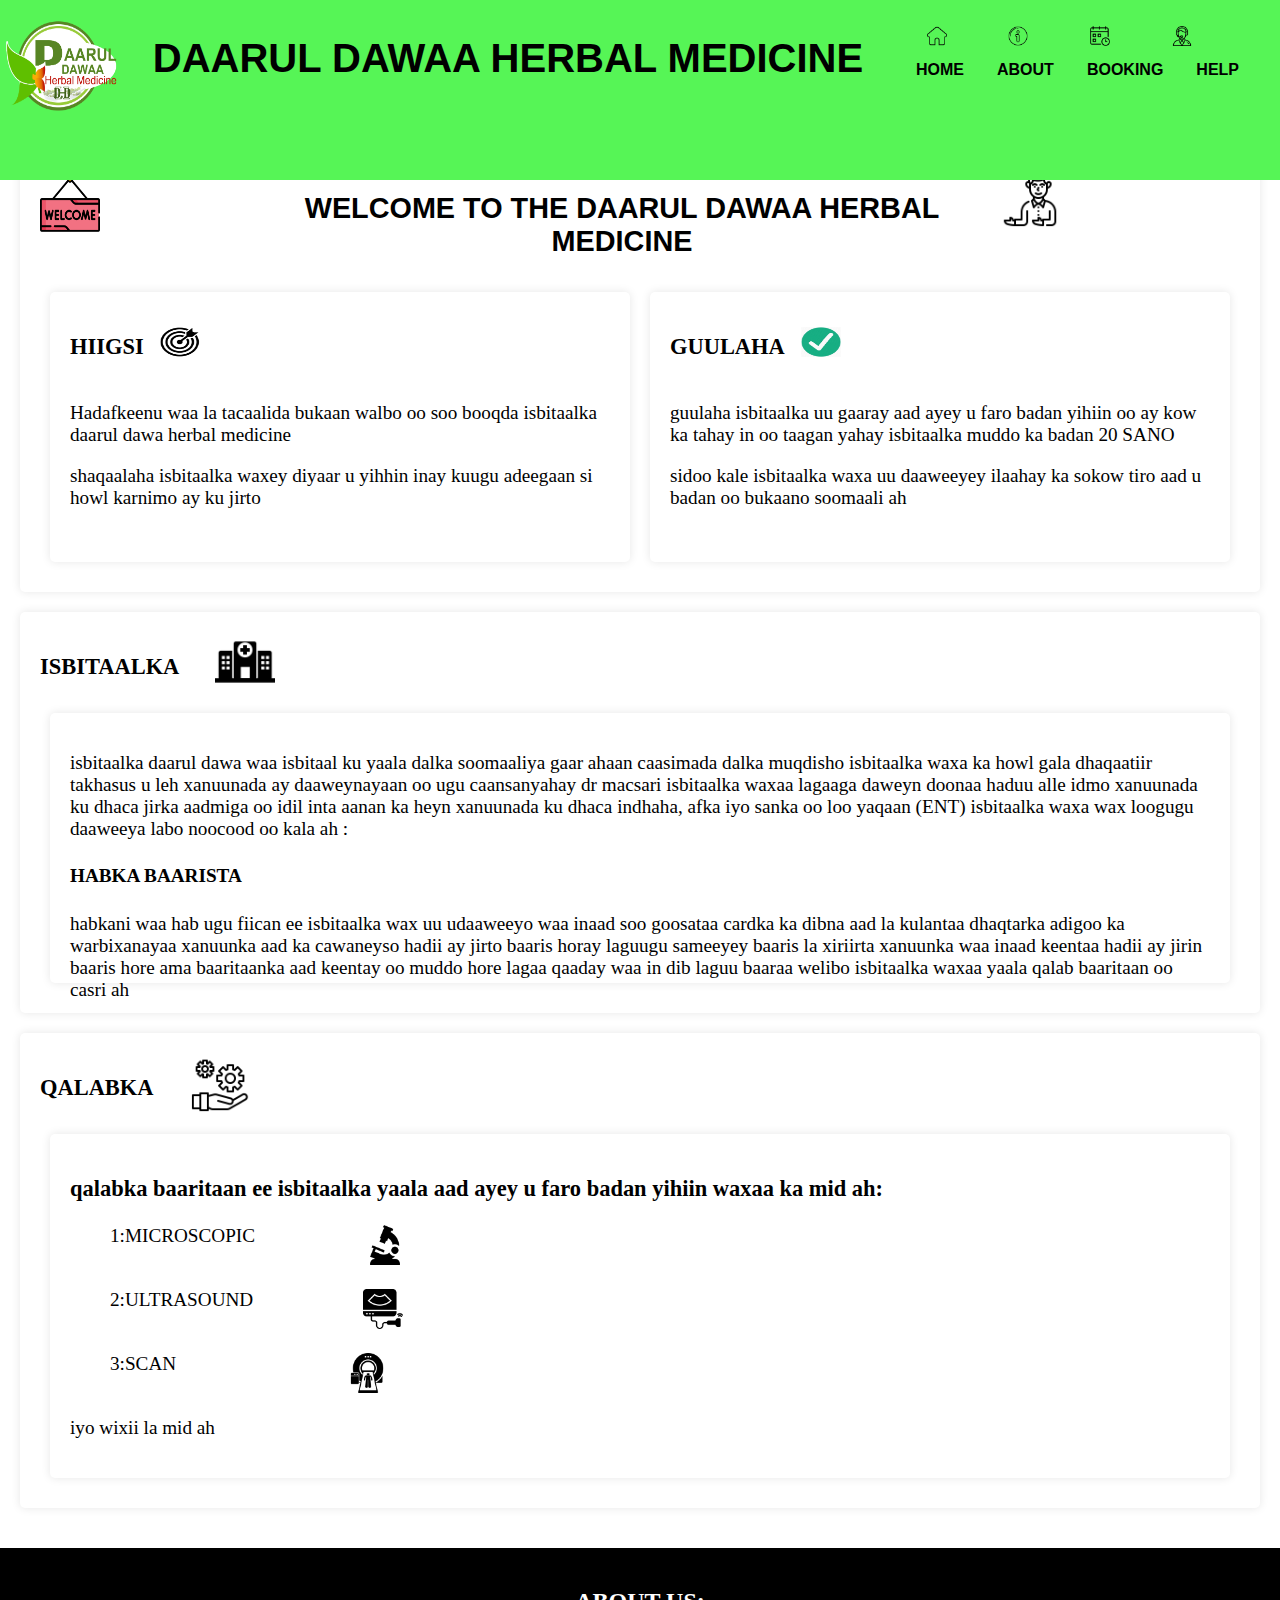
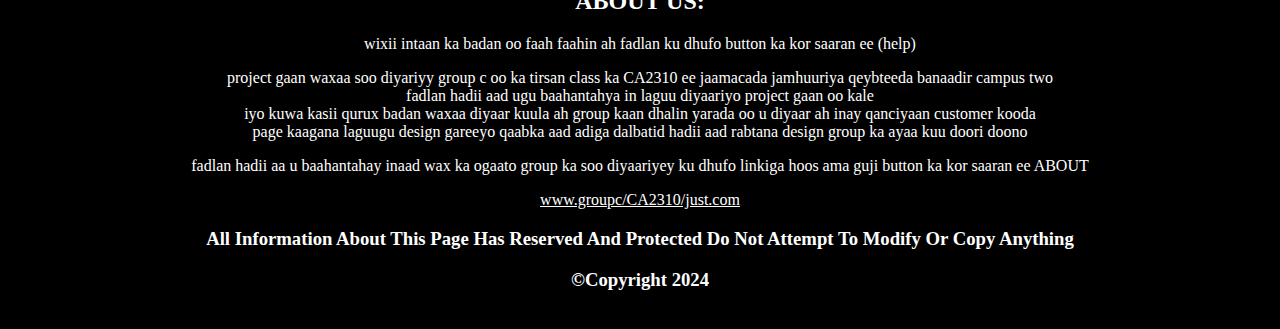
<file: index.html>
<!DOCTYPE html>
<html lang="en">
<head>
    <meta charset="UTF-8">
    <meta name="viewport" content="width=device-width, initial-scale=1.0">
    <title>DAARUL DAWAA</title>
    <link rel="stylesheet" href="groupc.css">
</head>
<body>
    <div class="container1">
        <header>
            <img src="logd.png" alt="logo" width="120px" height="100px">
            <h1>
                DAARUL DAWAA HERBAL MEDICINE
            </h1>
            <!-- cabdi samad maxmed  -->
        </header>
        <nav>
            <img src="home-button.png" alt="home icon" width="20px" height="20px">
            <img src="about.png" alt="about icon" width="20px" height="20px">
            <img src="event.png" alt="booking icon" width="20px" height="20px">
            <img src="support.png" alt="help icon" width="20px" height="20px"><br>
            <a href="home.html">HOME</a>
            <a href="about.html">ABOUT</a>
            <a href="booking.html">BOOKING</a>     
            <a href="help.html">HELP</a>
        </nav>
    </div>
    <main>
        <section id="welcome">
            <div class="hll">
                <img src="welcome-back.png" alt="welcome icon" width="60px" height="70px">
                <h2 class="daaru">WELCOME TO THE DAARUL DAWAA HERBAL MEDICINE</h2>
                <img src="usher.png" alt="welcome icon" width="60px" height="60px">
            </div>
            <div class="flexcontainer">
                <article>
                    <div class="hy">
                        <h3>HIIGSI</h3>
                        <img src="mission-icon.png" alt="aim" width="40px" height="30px">
                    </div>
                    <p>Hadafkeenu waa la tacaalida bukaan walbo oo soo booqda isbitaalka daarul dawa herbal medicine</p>
                    <p>shaqaalaha isbitaalka waxey diyaar u yihhin inay kuugu adeegaan si howl karnimo ay ku jirto</p>
                </article>
                <article>
                    <div class="hy">
                        <h3>GUULAHA</h3>
                        <img src="succes.jpg" alt="succes" width="40px" height="30px">
                    </div>
                    <p>guulaha isbitaalka uu gaaray aad ayey u faro badan yihiin oo ay kow ka tahay in oo taagan yahay isbitaalka muddo ka badan <span>20 SANO</span></p>
                    <p>sidoo kale isbitaalka waxa uu daaweeyey ilaahay ka sokow tiro aad u badan oo bukaano soomaali ah</p>
                    
                </article>

            </div>
        </section>
        <section id="helloe">
            <div class="hll">
                <h3>ISBITAALKA</h3>
                <img src="hospital-buildings.png" alt="hospital icon" width="60" height="60">
            </div>
            <div class="flexcontainer">
               
            <article>
                <p>
                    isbitaalka daarul dawa waa isbitaal ku yaala dalka soomaaliya gaar ahaan caasimada dalka muqdisho
                    isbitaalka waxa ka howl gala dhaqaatiir takhasus u leh xanuunada ay daaweynayaan oo ugu caansanyahay dr macsari
                    isbitaalka waxaa lagaaga daweyn doonaa haduu alle idmo xanuunada ku dhaca jirka aadmiga oo idil inta aanan ka heyn
                    xanuunada ku dhaca indhaha, afka iyo sanka oo loo yaqaan (ENT)
                    isbitaalka waxa wax loogugu daaweeya labo noocood oo kala ah :
                    <h4>HABKA BAARISTA</h2>
                    habkani waa hab ugu fiican ee isbitaalka wax uu udaaweeyo waa inaad soo goosataa cardka ka dibna aad la kulantaa
                    dhaqtarka adigoo ka warbixanayaa xanuunka aad ka cawaneyso hadii ay jirto baaris horay laguugu sameeyey
                    baaris la xiriirta xanuunka waa inaad keentaa hadii ay jirin baaris hore ama baaritaanka aad keentay oo muddo 
                    hore lagaa qaaday waa in dib laguu baaraa welibo isbitaalka waxaa yaala qalab baaritaan oo casri ah  
                </p><br>

            </article>
            </div>
            
        </section>
        <section id="baaris">
                <div class="hll">
                    <h3>QALABKA</h3>
                    <img src="support (1).png" alt="equipment icon" width="60px" height="60px">
                </div>
               <div class="CBD">
                <article>
                    <h3>qalabka baaritaan ee isbitaalka yaala aad ayey u faro badan yihiin waxaa ka mid ah:</h3>
                    <ul class="digno">
                        <li>1:MICROSCOPIC</li>
                        <li><img src="microscope.png" alt="microscopic icon" width="40px" height="40px"></li>
                    </ul>
                    <ul class="digno">
                        <li>2:ULTRASOUND</li>
                        <li><img src="ultrasound-machine.png" alt="ultrasound icon" width="40px" height="40px"></li>
                    </ul>
                    <ul class="scan">
                        <li>3:SCAN</li>
                        <li><img src="machine.png" alt="scan icon" width="40px" height="40px"></li>
                    </ul>
                    <p> iyo wixii la mid ah</p>
                </article>
                
               </div>
         

        </section>

    </main>

    </main>
    <footer>
        <h2>ABOUT US:</h2>
            <P>
                wixii intaan ka badan oo faah faahin ah fadlan ku dhufo button ka kor saaran ee (help)
            </P>
            <p>
                project gaan waxaa soo diyariyy group c
                oo ka tirsan class ka CA2310 ee jaamacada jamhuuriya 
                qeybteeda banaadir campus two <br>
                fadlan hadii aad ugu baahantahya in laguu diyaariyo project gaan oo kale <br>
                iyo kuwa kasii qurux badan waxaa diyaar kuula ah group kaan dhalin yarada oo u diyaar ah 
                inay qanciyaan customer kooda <br> page kaagana laguugu design gareeyo qaabka aad adiga dalbatid
                hadii aad rabtana design group ka ayaa kuu doori doono
            </p>
            <p> 
                fadlan hadii aa u baahantahay inaad wax ka ogaato group ka soo diyaariyey ku dhufo linkiga hoos 
                ama guji button ka kor saaran ee ABOUT
            </p>
            <a href="about.html">www.groupc/CA2310/just.com</a>
            <h3>All Information about this page has reserved and protected do not attempt to modify or copy anything </h3>
            <h3 class="last">&copy;copyright 2024</h3>



    </footer>
</body>
</html>
</file>
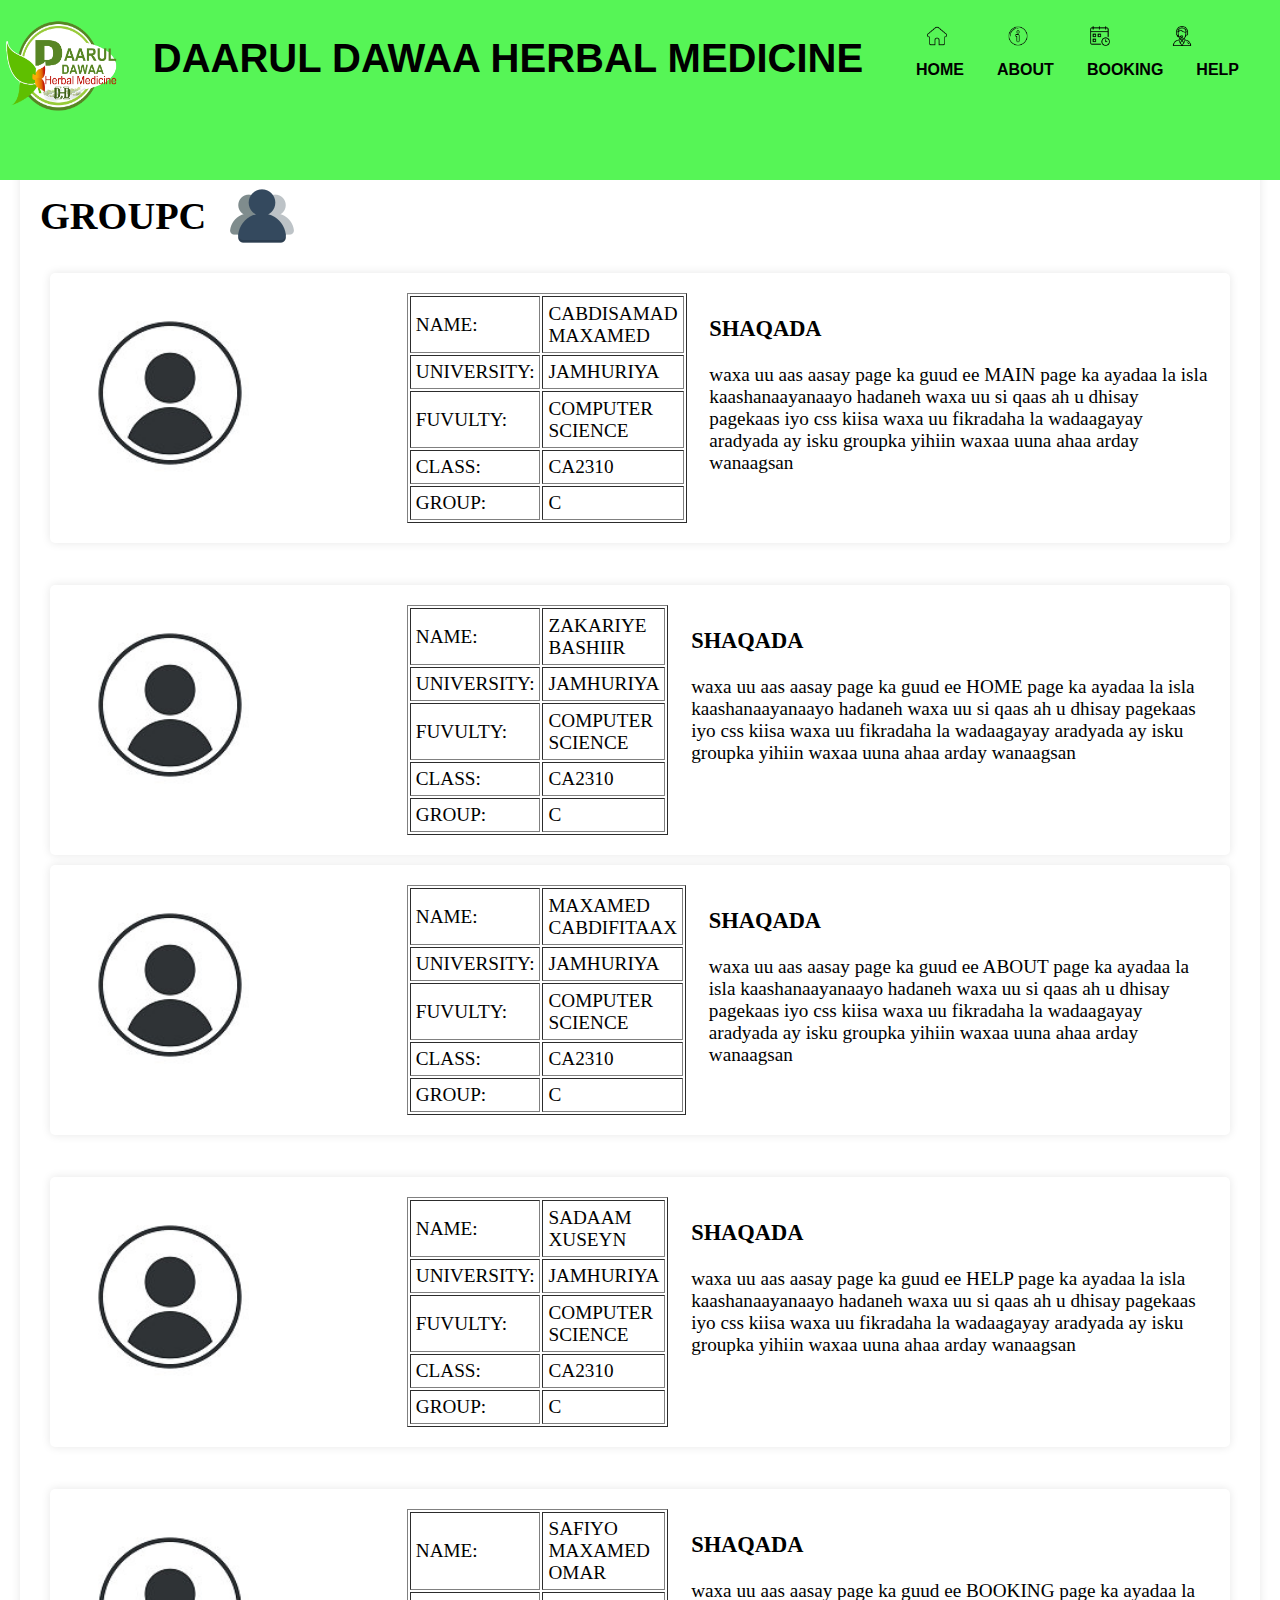
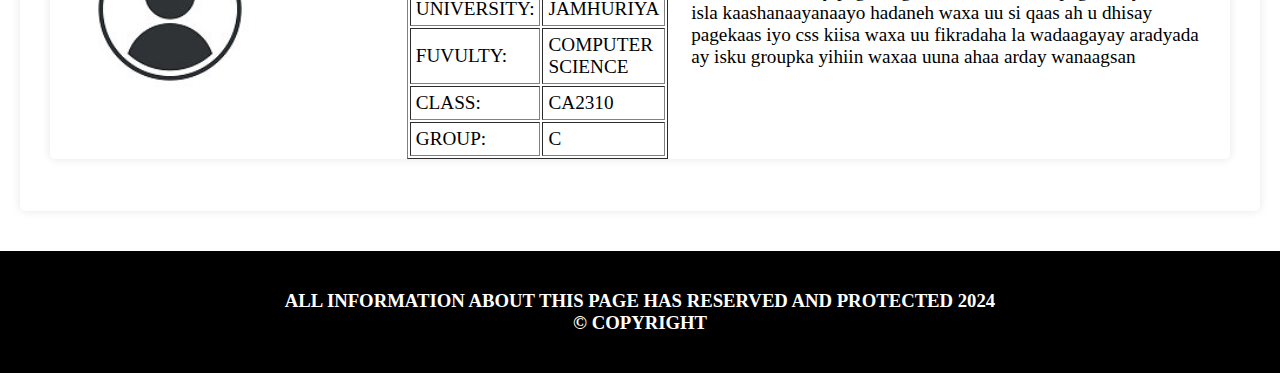
<file: about.html>
<!DOCTYPE html>
<html lang="en">
<head>
    <meta charset="UTF-8">
    <meta name="viewport" content="width=device-width, initial-scale=1.0">
    <title>ABOUT</title>
    <style>

    </style>
    <link rel="stylesheet" href="groupc.css">
</head>
<body>
    <div class="container1">
        <header>
            <img src="logd.png" alt="logo" width="120px" height="100px">
            <h1>
                DAARUL DAWAA HERBAL MEDICINE
            </h1>
        </header>
        <nav>
            <img src="home-button.png" alt="home icon" width="20px" height="20px">
            <img src="about.png" alt="about icon" width="20px" height="20px">
            <img src="event.png" alt="booking icon" width="20px" height="20px">
            <img src="support.png" alt="help icon" width="20px" height="20px"><br>
            <a href="home.html">HOME</a>
            <a href="about.html">ABOUT</a>
            <a href="booking.html">BOOKING</a>     
            <a href="help.html">HELP</a>
        </nav>
    </div>
    <main>
        <section>
           <div class="group1">
            <h1> GROUPC</h1>
           <img src="group img.webp" alt="group icon">
           </div>
           <article class="profile">
            <img src="profile img.jpg" alt="profile icon" width="200px" height="200px">
            <table border="1px">
                <tr>
                    <td>NAME:</td>
                    <td>CABDISAMAD MAXAMED</td>
                </tr>
                <tr>
                    <td>UNIVERSITY:</td>
                    <td>JAMHURIYA</td>
                </tr>
                <tr>
                    <td>FUVULTY:</td>
                    <td>COMPUTER SCIENCE</td>
                </tr>
                <tr>
                    <td>CLASS:</td>
                    <td>CA2310</td>
                </tr>
                <tr>
                    <td>GROUP:</td>
                    <td>C</td>
                </tr>
            </table>
            <article class="shaqada">
                <h3>SHAQADA</h3>
                <p>waxa uu aas aasay page ka guud ee MAIN page ka ayadaa la isla kaashanaayanaayo hadaneh waxa uu si qaas ah u dhisay pagekaas
                    iyo css kiisa waxa uu fikradaha la wadaagayay aradyada ay isku groupka yihiin waxaa uuna ahaa arday wanaagsan
                </p>
            </article>
           </article><br>
           <article class="profile">
            <img src="profile img.jpg" alt="profile icon" width="200px" height="200px">
            <table border="1px">
                <tr>
                    <td>NAME:</td>
                    <td>ZAKARIYE BASHIIR</td>
                </tr>
                <tr>
                    <td>UNIVERSITY:</td>
                    <td>JAMHURIYA</td>
                </tr>
                <tr>
                    <td>FUVULTY:</td>
                    <td>COMPUTER SCIENCE</td>
                </tr>
                <tr>
                    <td>CLASS:</td>
                    <td>CA2310</td>
                </tr>
                <tr>
                    <td>GROUP:</td>
                    <td>C</td>
                </tr>
            </table>
            <article class="shaqada">
                <h3>SHAQADA</h3>
                <p>waxa uu aas aasay page ka guud ee HOME page ka ayadaa la isla kaashanaayanaayo hadaneh waxa uu si qaas ah u dhisay pagekaas
                    iyo css kiisa waxa uu fikradaha la wadaagayay aradyada ay isku groupka yihiin waxaa uuna ahaa arday wanaagsan
                </p>
            </article>
           </article>
           <article class="profile">
            <img src="profile img.jpg" alt="profile icon" width="200px" height="200px">
            <table border="1px">
                <tr>
                    <td>NAME:</td>
                    <td>MAXAMED CABDIFITAAX</td>
                </tr>
                <tr>
                    <td>UNIVERSITY:</td>
                    <td>JAMHURIYA</td>
                </tr>
                <tr>
                    <td>FUVULTY:</td>
                    <td>COMPUTER SCIENCE</td>
                </tr>
                <tr>
                    <td>CLASS:</td>
                    <td>CA2310</td>
                </tr>
                <tr>
                    <td>GROUP:</td>
                    <td>C</td>
                </tr>
            </table>
            <article class="shaqada">
                <h3>SHAQADA</h3>
                <p>waxa uu aas aasay page ka guud ee ABOUT page ka ayadaa la isla kaashanaayanaayo hadaneh waxa uu si qaas ah u dhisay pagekaas
                    iyo css kiisa waxa uu fikradaha la wadaagayay aradyada ay isku groupka yihiin waxaa uuna ahaa arday wanaagsan
                </p>
            </article>
           </article><br>
           <article class="profile">
            <img src="profile img.jpg" alt="profile icon" width="200px" height="200px">
            <table border="1px">
                <tr>
                    <td>NAME:</td>
                    <td>SADAAM XUSEYN</td>
                </tr>
                <tr>
                    <td>UNIVERSITY:</td>
                    <td>JAMHURIYA</td>
                </tr>
                <tr>
                    <td>FUVULTY:</td>
                    <td>COMPUTER SCIENCE</td>
                </tr>
                <tr>
                    <td>CLASS:</td>
                    <td>CA2310</td>
                </tr>
                <tr>
                    <td>GROUP:</td>
                    <td>C</td>
                </tr>
            </table>
            <article class="shaqada">
                <h3>SHAQADA</h3>
                <p>waxa uu aas aasay page ka guud ee HELP page ka ayadaa la isla kaashanaayanaayo hadaneh waxa uu si qaas ah u dhisay pagekaas
                    iyo css kiisa waxa uu fikradaha la wadaagayay aradyada ay isku groupka yihiin waxaa uuna ahaa arday wanaagsan
                </p>
            </article>
           </article><br>
           <article class="profile">
            <img src="profile img.jpg" alt="profile icon" width="200px" height="200px">
            <table border="1px">
                <tr>
                    <td>NAME:</td>
                    <td>SAFIYO MAXAMED OMAR</td>
                </tr>
                <tr>
                    <td>UNIVERSITY:</td>
                    <td>JAMHURIYA</td>
                </tr>
                <tr>
                    <td>FUVULTY:</td>
                    <td>COMPUTER SCIENCE</td>
                </tr>
                <tr>
                    <td>CLASS:</td>
                    <td>CA2310</td>
                </tr>
                <tr>
                    <td>GROUP:</td>
                    <td>C</td>
                </tr>
            </table>
            <article class="shaqada">
                <h3>SHAQADA</h3>
                <p>waxa uu aas aasay page ka guud ee BOOKING page ka ayadaa la isla kaashanaayanaayo hadaneh waxa uu si qaas ah u dhisay pagekaas
                    iyo css kiisa waxa uu fikradaha la wadaagayay aradyada ay isku groupka yihiin waxaa uuna ahaa arday wanaagsan
                </p>
            </article>
           </article><br>
        </section>
    </main>
    <footer>
        <p>
            <h3>
                ALL INFORMATION ABOUT THIS PAGE HAS RESERVED AND PROTECTED 2024<br>
                &copy; COPYRIGHT
            </h3>
        </p>
    </footer>
</body>
</html>
</file>
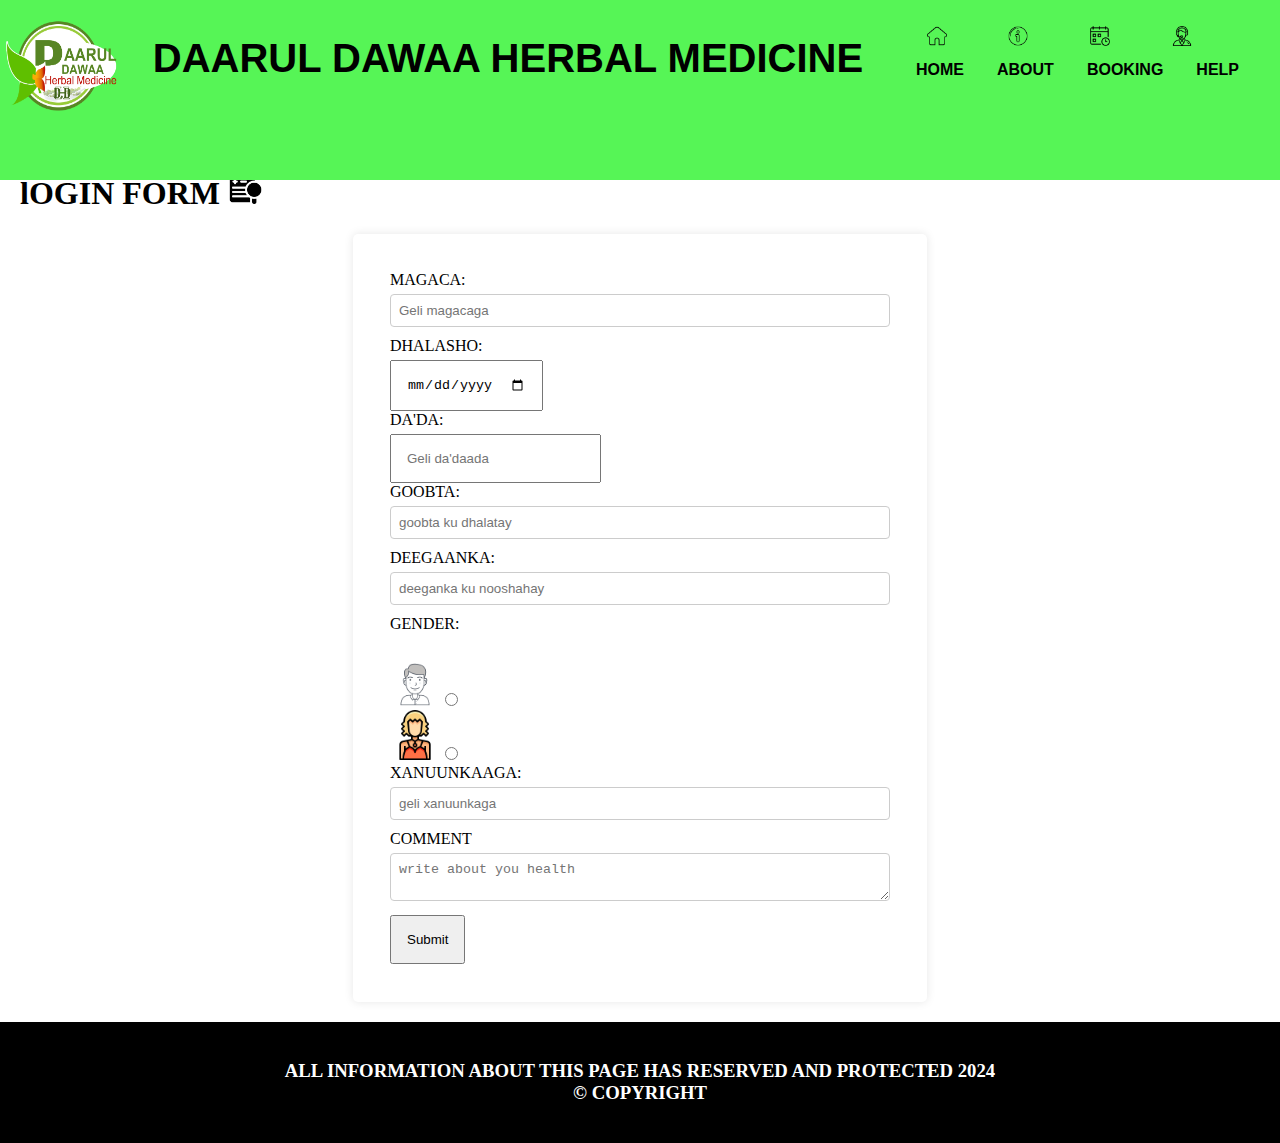
<file: booking.html>
<!DOCTYPE html>
<html lang="en">
<head>
    <meta charset="UTF-8">
    <meta name="viewport" content="width=device-width, initial-scale=1.0">
    <title>BOOKING</title>
    <link rel="stylesheet" href="groupc.css">
</head>
<body>
    <div class="container1">
        <header>
            <img src="logd.png" alt="logo" width="120px" height="100px">
            <h1>
                DAARUL DAWAA HERBAL MEDICINE
            </h1>
        </header>
        <nav>
            <img src="home-button.png" alt="home icon" width="20px" height="20px">
            <img src="about.png" alt="about icon" width="20px" height="20px">
            <img src="event.png" alt="booking icon" width="20px" height="20px">
            <img src="support.png" alt="help icon" width="20px" height="20px"><br>
            <a href="home.html">HOME</a>
            <a href="about.html">ABOUT</a>
            <a href="booking.html">BOOKING</a>     
            <a href="help.html">HELP</a>
        </nav>
    </div>
    <main>
        <h1>lOGIN FORM <img src="diagnostic.png" alt="form" width="35px" height="35px"></h1>
        <form id="form">
            <label for="NAME">MAGACA:</label>
            <input type="text" name="NAME" id="NAME" placeholder="Geli magacaga"><br>
            <label for="dob">DHALASHO:</label>
            <input type="date" name="dob" id="dob"><br>
            <label for="DA'DA">DA'DA:</label>
            <input type="number" name="DA'DA" id="DA'DA" placeholder="Geli da'daada"><br>
            <label for="GOOBTA">GOOBTA:</label>
            <input type="text" name="GOOBTA" id="GOOBTA" placeholder="goobta ku dhalatay"><br>
            <label for="DEEGAANKA">DEEGAANKA:</label>
            <input type="text" name="DEEGAANKA" id="DEEGAANKA" placeholder="deeganka ku nooshahay"><br>
            <label for="gender">GENDER:</label><br>
            <img src="profile img.webp" alt="male icon" width="50px" height="50px"><input type="radio" name="gender" id="gender" value="male"><br>
            <img src="profile img2.webp" alt="male icon" width="50px" height="50px"><input type="radio" name="gender" id="gender" value="female"><br>
            <label for="xanuun">XANUUNKAAGA:</label>
            <input type="text" list="xanun" name="xanuun" id="xanuun" placeholder="geli xanuunkaga">
            <datalist id="xanun">
                <option value="malaariyo">malaariyo</option>
                <option value="tiifoow">tiifoow</option>
                <option value="hiv">hiv</option>
                <option value="corona">corona</option>
                <option value="hergab">hergab</option>
            </datalist>
                
            </select>
            <label for="comment"> COMMENT</label>
            <textarea name="comment" id="comment" placeholder="write about you health" maxlength="200"></textarea>
            <input type="submit" name="submit" id="submit">

        </form>
    </main>
    <footer>
        <p>
            <h3>
                ALL INFORMATION ABOUT THIS PAGE HAS RESERVED AND PROTECTED 2024<br>
                &copy; COPYRIGHT
            </h3>
        </p>
    </footer>
</body>
</html>
</file>
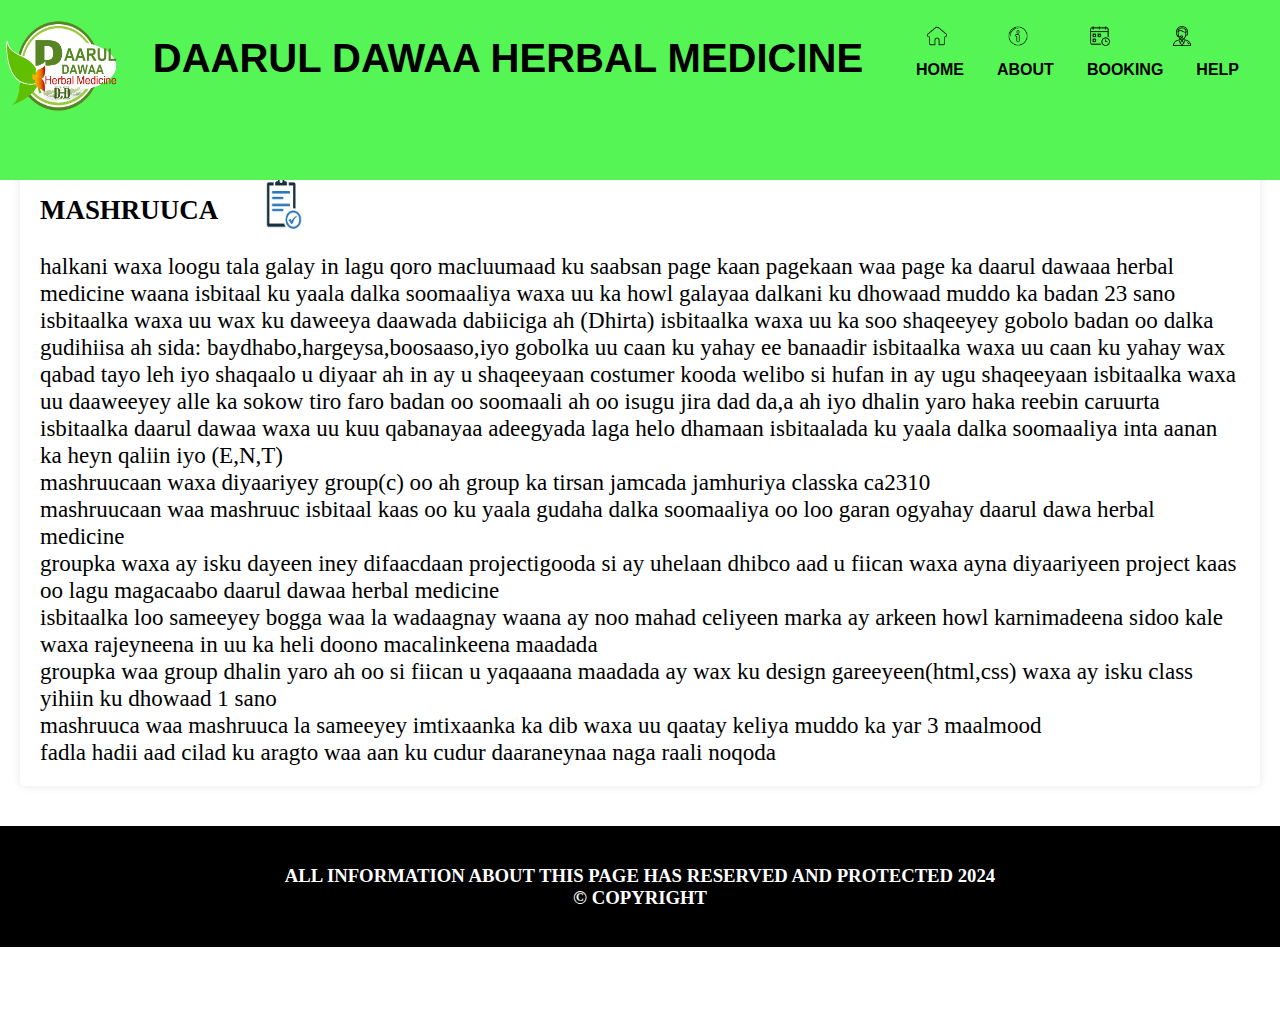
<file: help.html>
<!DOCTYPE html>
<html lang="en">
<head>
    <meta charset="UTF-8">
    <meta name="viewport" content="width=device-width, initial-scale=1.0">
    <title>HELP</title>
    <link rel="stylesheet" href="groupc.css">
</head>
<body>
    <div class="container1">
        <header>
            <img src="logd.png" alt="logo" width="120px" height="100px">
            <h1>
                DAARUL DAWAA HERBAL MEDICINE
            </h1>
        </header>
        <nav>
            <img src="home-button.png" alt="home icon" width="20px" height="20px">
            <img src="about.png" alt="about icon" width="20px" height="20px">
            <img src="event.png" alt="booking icon" width="20px" height="20px">
            <img src="support.png" alt="help icon" width="20px" height="20px"><br>
            <a href="home.html">HOME</a>
            <a href="about.html">ABOUT</a>
            <a href="booking.html">BOOKING</a>     
            <a href="help.html">HELP</a>
        </nav>
    </div>
    <main>
        <section>
            <div class="qoraal">
                <div class="hll">
                    <h3>MASHRUUCA</h3>
                <img src="project img8.jpg" alt="project icon" width="60px" height="70px">
                </div>
                halkani waxa loogu tala galay in lagu qoro macluumaad ku saabsan page kaan 
                pagekaan waa page ka daarul dawaaa herbal medicine waana isbitaal ku yaala dalka soomaaliya 
                waxa uu ka howl galayaa dalkani ku dhowaad muddo ka badan 23 sano isbitaalka waxa uu wax ku daweeya 
                daawada dabiiciga ah (Dhirta) isbitaalka waxa uu ka soo shaqeeyey gobolo badan oo dalka gudihiisa ah 
                sida: baydhabo,hargeysa,boosaaso,iyo gobolka uu caan ku yahay ee banaadir isbitaalka waxa uu caan ku yahay wax qabad tayo leh
                iyo shaqaalo u diyaar ah in ay u shaqeeyaan costumer kooda welibo si hufan in ay ugu shaqeeyaan
                isbitaalka waxa uu daaweeyey alle ka sokow tiro faro badan oo soomaali ah oo isugu jira dad da,a ah iyo dhalin yaro haka reebin
                caruurta isbitaalka daarul dawaa waxa uu kuu qabanayaa adeegyada laga helo dhamaan isbitaalada ku yaala dalka soomaaliya 
                inta aanan ka heyn qaliin iyo (E,N,T)  <br>
                mashruucaan waxa diyaariyey group(c) oo ah group ka tirsan jamcada jamhuriya classka ca2310 <br>
                mashruucaan waa mashruuc isbitaal kaas oo ku yaala gudaha dalka soomaaliya oo loo garan ogyahay daarul dawa herbal medicine
                <br>groupka waxa ay isku dayeen iney difaacdaan projectigooda si ay uhelaan dhibco aad u fiican waxa ayna diyaariyeen project
                kaas oo lagu magacaabo daarul dawaa herbal medicine <br>isbitaalka loo sameeyey bogga waa la wadaagnay waana ay noo mahad 
                celiyeen marka ay arkeen howl karnimadeena sidoo kale waxa rajeyneena in uu ka heli doono macalinkeena maadada <br>
                groupka waa group dhalin yaro ah oo si fiican u yaqaaana maadada ay wax ku design gareeyeen(html,css) waxa ay isku class yihiin ku dhowaad 1 sano <br>
                mashruuca waa mashruuca la sameeyey imtixaanka ka dib waxa uu qaatay keliya muddo ka yar 3 maalmood <br>
                fadla hadii aad cilad ku aragto waa aan ku cudur daaraneynaa naga raali noqoda <br>
            </div>
        </section>
    </main>
    <footer>
        <p>
            <h3>
                ALL INFORMATION ABOUT THIS PAGE HAS RESERVED AND PROTECTED 2024<br>
                &copy; COPYRIGHT
            </h3>
        </p>
    </footer>
</body>
</html>
</file>
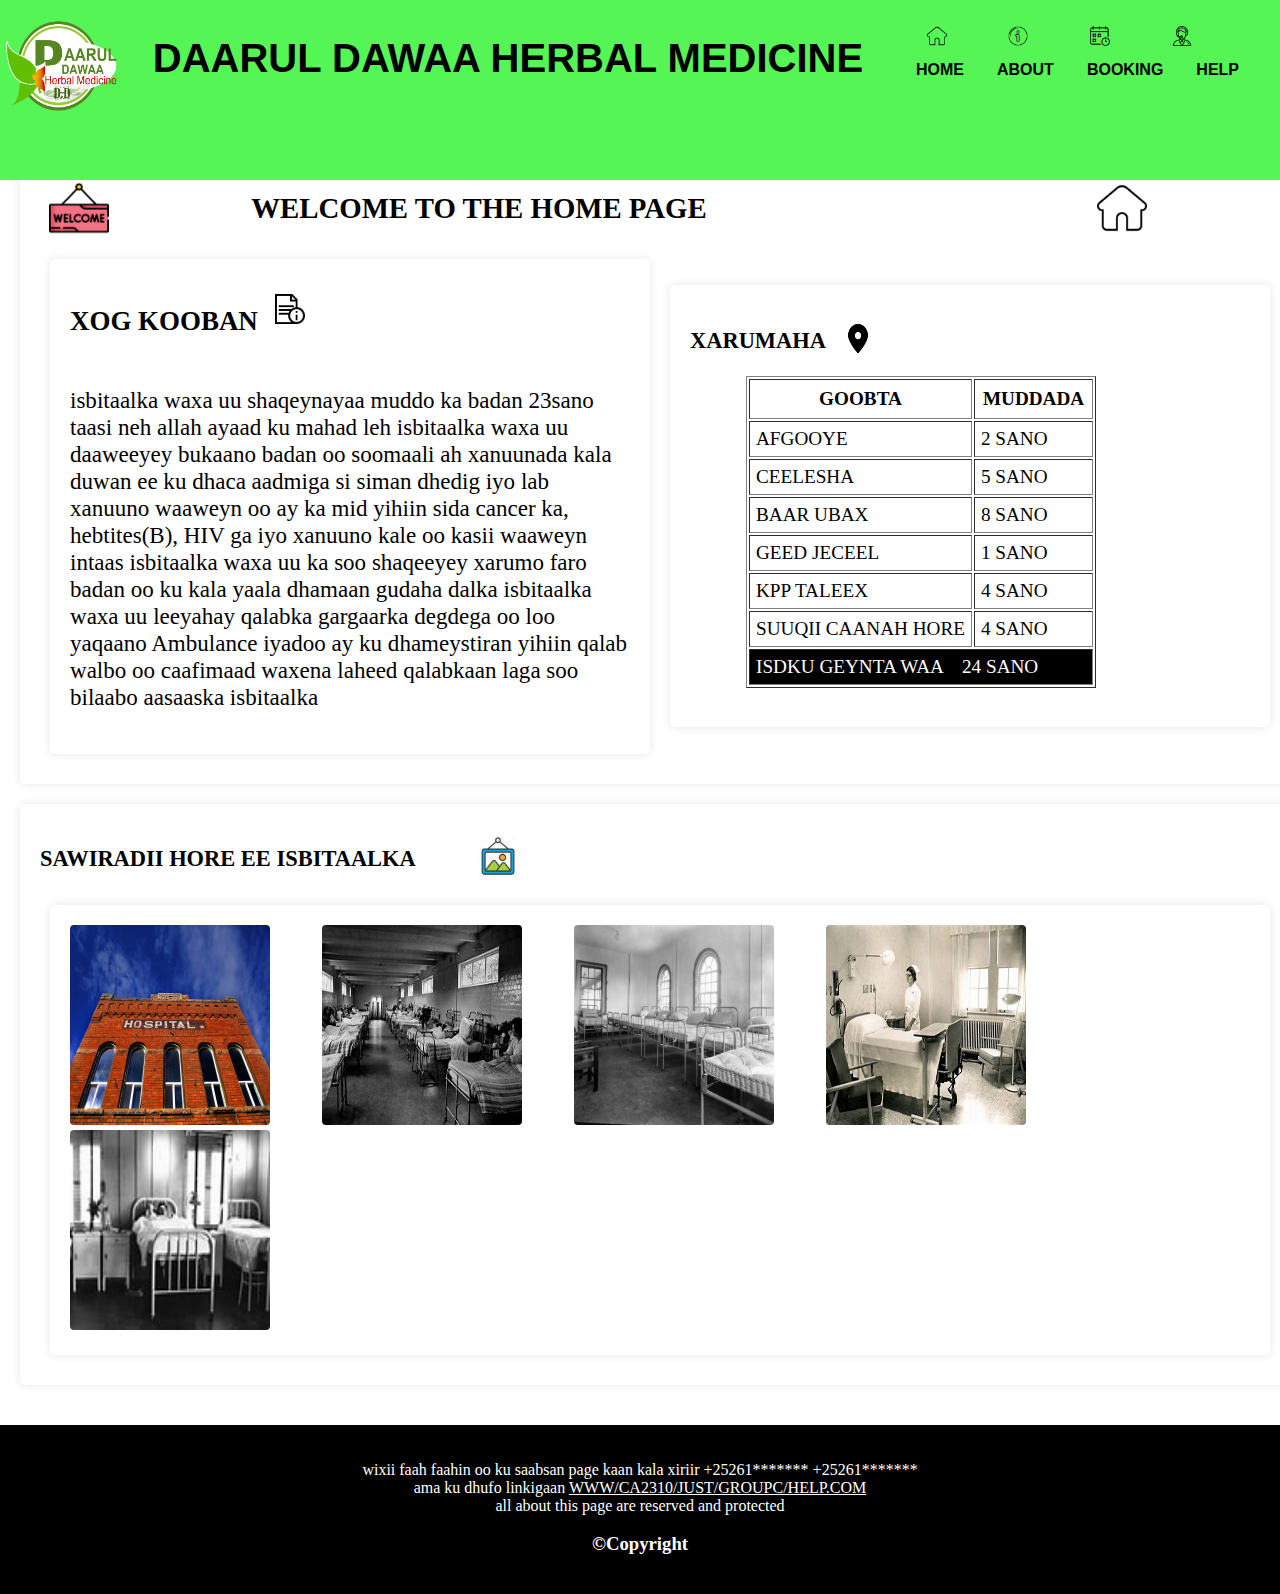
<file: home.html>
<!DOCTYPE html>
<html lang="en">
<head>
    <meta charset="UTF-8">
    <meta name="viewport" content="width=device-width, initial-scale=1.0">
    <title>HOME</title>
    <style>

    </style>
    <link rel="stylesheet" href="groupc.css">
</head>
<body>
    <div class="container1">
        <header>
            <img src="logd.png" alt="logo" width="120px" height="100px">
            <h1>
                DAARUL DAWAA HERBAL MEDICINE
            </h1>
        </header>
        <nav>
            <img src="home-button.png" alt="home icon" width="20px" height="20px">
            <img src="about.png" alt="about icon" width="20px" height="20px">
            <img src="event.png" alt="booking icon" width="20px" height="20px">
            <img src="support.png" alt="help icon" width="20px" height="20px"><br>
            <a href="home.html">HOME</a>
            <a href="about.html">ABOUT</a>
            <a href="booking.html">BOOKING</a>     
            <a href="help.html">HELP</a>
        </nav>
    </div>
    <main class="mainhome">
        <section>
            <img src="welcome-back.png" alt="welcome icon" width="60px" height="60px">
            <h2>WELCOME TO THE HOME PAGE</h2>
            <img src="home-button.png"alt="abot.icon" width="50px" height="50px">
            <article class="rrr">
                <div class="hy">
                    <h3>XOG KOOBAN</h3>
                    <img src="xog.webp" alt="xog icon" width="30" height="30px">
                </div>
                <p>isbitaalka waxa uu shaqeynayaa muddo ka badan 23sano taasi neh allah ayaad ku mahad leh 
                    isbitaalka waxa uu daaweeyey bukaano badan oo soomaali ah xanuunada kala duwan ee ku dhaca aadmiga si siman 
                    dhedig iyo lab xanuuno waaweyn oo ay ka mid yihiin sida cancer ka, hebtites(B), HIV ga iyo xanuuno kale oo kasii waaweyn 
                    intaas isbitaalka waxa uu ka soo shaqeeyey xarumo faro badan oo ku kala yaala dhamaan gudaha dalka 
                    isbitaalka waxa uu leeyahay qalabka gargaarka degdega oo loo yaqaano Ambulance iyadoo ay ku dhameystiran yihiin
                    qalab walbo oo caafimaad waxena laheed qalabkaan laga soo bilaabo aasaaska isbitaalka 
                </p>
            </article>
            <article>
                <div class="hy">
                    <h3>XARUMAHA</h3>
                    <img src="Map_Pin-64.webp" alt="map icon" width="30px" height="35px">
                </div>
                <table border="1px">
                    <tr>
                        <th>GOOBTA</th>
                        <th>MUDDADA</th>
                    </tr>
                    <tr>
                        <td>AFGOOYE</td>
                        <td>2 SANO</td>
                    </tr>
                    <tr>
                        <td>CEELESHA</td>
                        <td>5 SANO</td>
                    </tr>
                    <tr>
                        <td>BAAR UBAX</td>
                        <td>8 SANO</td>
                    </tr>
                    <tr>
                        <td>GEED JECEEL</td>
                        <td>1 SANO</td>
                    </tr>
                    <tr>
                        <td>KPP TALEEX</td>
                        <td>4 SANO</td>
                    </tr>
                    <tr>
                        <td>SUUQII CAANAH HORE </td>
                        <td>4 SANO</td>
                    </tr>
                    <tr class="laste">
                        <td colspan="2">ISDKU GEYNTA WAA &nbsp;&nbsp;&nbsp;24 SANO</td>
                    </tr>


                </table>
                <!-- <p>
                    <ol>
                        <h1><li>afgooye</li></h1>
                        <h1><li>ceelesha biyaha</li></h1>
                        <h1><li>geed jeceel</li></h1>
                        <h1><li>baar ubax</li></h1>
                        <h1><li>kpp</li></h1>
                        <h1><li>suuqii caanaha hore</li></h1>
                    </ol> -->
                </p>
            </article>
        </section>
        <section>
            <div class="ani">
                <h3>SAWIRADII HORE EE ISBITAALKA</h3>
                <img src="img hospital6.png" alt="map icon" width="40px" height="40px">
            </div>
            <article class="images">
                <a href="img hospital.webp"><img src="img hospital.webp" alt="hospital icon" width="200px" height="200px"></a>
                <a href="img hospital1.jpg"><img src="img hospital1.jpg" alt="hospital" width="200px" height="200px"></a>
                <a href="img hospital2.jpg"><img src="img hospital2.jpg" alt="hospital" width="200px" height="200px"></a>
                <a href="img hospital3.jpg"><img src="img hospital3.jpg" alt="hospital" width="200px" height="200px"></a>
                <a href="img hospital5.jpg"><img src="img hospital5.jpg" alt="hospital" width="200px" height="200px"></a>
                
                
            </article>
        </section>
    </main>
    <footer>
        <p>
            wixii faah faahin oo ku saabsan page kaan kala xiriir +25261******* +25261******* <br>
            ama ku dhufo linkigaan  <a href="#">WWW/CA2310/JUST/GROUPC/HELP.COM</a><br>
            all about this page are reserved and protected <h3>&copy;copyright</h3>
        </p>
    </footer>
</body>
</html>
</file>
<file: groupc.css>
body{
    padding: 0%;
    margin: 0%;
    width: 100vw;
    height: 100vh;
}
.container1{
    display: flex;
    background-color:rgb(86, 245, 86);
    width: 100vw;
    height: 20vh;
    position: fixed;
    top: 0%;
    /* margin-bottom: 50px; */
    /* opacity: 1.; */
}
header{
    flex-basis: 70%;
    margin-top: 0%;
}
header img{
    margin-top: 1.9%;
    float: left;
    /* margin-right: 3%; */
}
header h1{
    padding-top: 1%;
    /* padding-left: 10%; */
    text-align: center;
    font-size: 40px;
    font-family: Arial, Helvetica, sans-serif, Times, serif, Geneva, Tahoma, sans-serif;
    color:black;
}
nav{
    margin-top: 2%;
    flex-basis: 30%;
}
nav a{
    margin-right: 9px;
    padding-left: 20px;
    text-decoration: none;
}
nav a:link{
    color: black;
    /* text-decoration: underline; */
    font-weight: bold;
    font-family: Arial, Helvetica, sans-serif;
}
nav a:hover{
    text-decoration: underline;
    font-size: larger;
}
nav img{
    margin-right: 7%;
    padding-left: 8%;
    margin-bottom: 3%;
}
main{
    padding: 20px;
    margin-top: 10%;
}
.flexcontainer{
    display: flex;
    align-items: center;
    justify-content: space-around;
    flex-wrap: wrap;
}
section{
    background-color: #fff;
    padding: 20px;
    border-radius: 5px;
    box-shadow: 0 0 10px rgba(0,0,0,0.1);
    margin-bottom: 20px;
    font-size: larger;
}
.CBD{
    display: flex;
    align-items: center;
    justify-content: space-around;
    flex-wrap: wrap;
}
.CBD article{
    flex: 1;
    background-color: #fff;
    border-radius: 5px;
    box-shadow: 0 0 10px rgba(0,0,0,0.1);
    margin: 10px;
    padding: 20px;
    /* height: 230px; */
}
.flexcontainer article{
    flex: 1;
    background-color: #fff;
    border-radius: 5px;
    box-shadow: 0 0 10px rgba(0,0,0,0.1);
    margin: 10px;
    padding: 20px;
    height: 230px;
}
.hy{
    display: flex;
}
.hy h3{
    margin-right: 3%;
}
.hy img{
    padding-top: 2.8%;

}
.daaru{
    font-family: Arial, Helvetica, sans-serif;
    text-align: center;
}
.hll{
    padding-top: 0;
    display: flex;
}
.hll h3{
    margin-right: 3%;

}
.hll h2{
    margin-right: 3%;
}
.hll img{
    margin-right: 15%;

}
.digno{
    display: flex;
}
.digno li{
    list-style: none;
    margin-right: 10%;
}
.scan{
    display: flex;
    list-style: none;
    /* margin-right: 15%; */
}
.scan li{
    margin-right: 15.5%;

}
footer{
    background-color: #000;
    color: white;
    padding: 20px;
    text-align: center;
}
footer a:link{
    color: blue;
}
footer h3{
    text-align: center;
    text-transform: capitalize;
}
.mainhome{
    /* display: flex; */
}
.mainhome img{
    margin-right: 10%;
    
}
.mainhome h2{
    margin-right: 30%;
}
.mainhome section{
    width: 100%;
    height: 40%;
    display: flex;
    justify-content: space-around;
    flex-wrap: wrap;
    align-items: center;
}
.mainhome article{
    flex: 1;
    background-color: #fff;
    border-radius: 5px;
    box-shadow: 0 0 10px rgba(0,0,0,0.1);
    margin: 10px;
    padding: 20px;
}
.rrr{
    flex: 1;
    background-color: #fff;
    border-radius: 5px;
    box-shadow: 0 0 10px rgba(0,0,0,0.1);
    margin: 10px;
    padding: 20px;
    font-size: larger;
}
.ani{
    display: flex;
    width: 100%;
    height: 30%;
    
}
.ani h3{
    margin-right: 5%;
}
.ani img{
    margin-top: 1%;
}
.images img{
    margin-right: 4%;
    border-radius: 2%;
    
}
.images a:hover{
    padding: 0.5%;
    /* width: 250px;
    height: 250px; */
}
table{
    margin-left: 10%;
}
table td{
    padding: 6px;
}
table th{
    padding: 8px;
}
.laste{
    background-color: #000;
    color: white;
}
.group1{
    display: flex;
    align-items: center;
}
.group1 img{
    /* margin-bottom: 2%; */
}
.group1 h1{
    margin-right: 2%;
}
.profile{
    flex: 1;
    background-color: #fff;
    border-radius: 5px;
    box-shadow: 0 0 10px rgba(0,0,0,0.1);
    margin: 10px;
    padding: 20px;
    height: 230px;
}
.profile{
    display: flex;
    /* padding: 20px; */
}
.profile table{
    padding: 0%;
    margin-right: 2%;
}
.profile td{
    padding: 5px;
}
.profile th{
    padding: 0%;
}
.profile img{
    margin-right: 2%;
}
.shaqada{
    height: 180px;
    margin-bottom: 7%;
}
form {
    max-width: 500px;
    margin: 0 auto;
    background-color: #fff;
    padding: 20px;
    border-radius: 5px;
    box-shadow: 0 0 10px rgba(0,0,0,0.1);
}
form label {
    display: block;
    margin-bottom: 5px;
}
form input[type=text], form textarea {
    width: 100%;
    padding: 8px;
    margin-bottom: 10px;
    border: 1px solid #ccc;
    border-radius: 4px;
    box-sizing: border-box;
}
form input{
    padding: 3%;
}
form{
    padding: 3%;
}
.qoraal{
    font-size: larger;
}
footer a:link{
    color: white;
}
footer a:hover{
    color: white;
}
</file>
